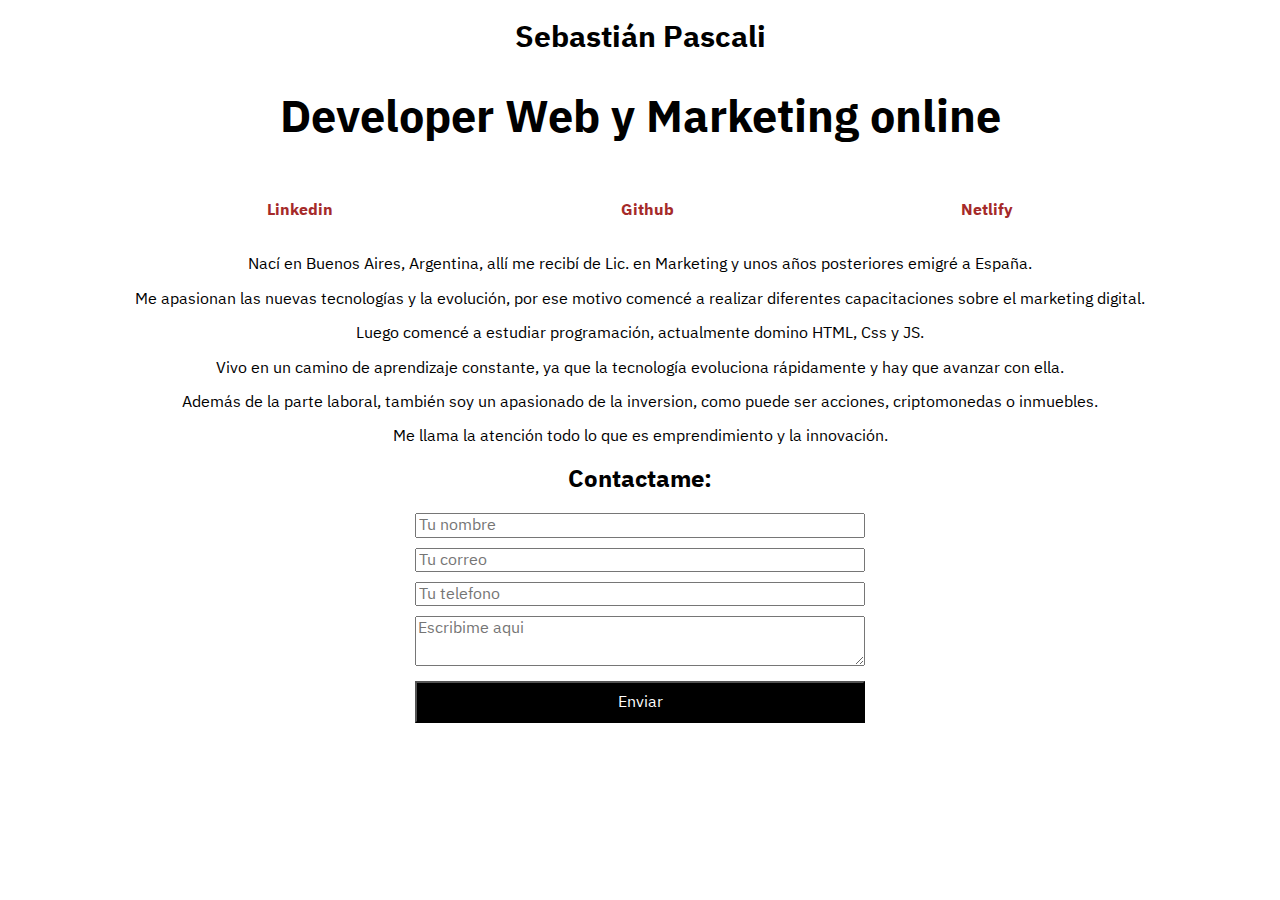
<file: Practica/index.html>
<!DOCTYPE html>
<html lang="en">
<head>
    <meta charset="UTF-8">
    <meta http-equiv="X-UA-Compatible" content="IE=edge">
    <meta name="viewport" content="width=device-width, initial-scale=1.0">
    <title>Sebastián Pascali</title>
    <link rel="stylesheet" href="css/normalice.css">
    <link rel="preload" href="css/normalice.css">
    <link rel="preconnect" href="https://fonts.googleapis.com">
<link rel="preconnect" href="https://fonts.gstatic.com" crossorigin>
<link href="https://fonts.googleapis.com/css2?family=IBM+Plex+Sans+Arabic:wght@200&display=swap" rel="stylesheet">

    <link rel="preload" href="css/style.css" as="style">
    <link rel="stylesheet" href="css/style.css">
</head>
<body>
    <header>

        <h1 class="titulo">Sebastián Pascali</h1>

    </header>
    
<div class="titulo">

    <h2>Developer Web y Marketing online<span>&#160;</span></h2>
  
</div>

<main>
    <nav class="navegacion-contenedor">

<a href="https://www.linkedin.com/in/sebastianpascalipasquale/">Linkedin</a>

<a href=https://github.com/sebaspascali>Github</a>

<a href="https://app.netlify.com/teams/sebaspascali/overview">Netlify</a>

    </nav>

</main>
  
<div class="parrafoscontenedor">
    <p>Nací en Buenos Aires, Argentina, allí me recibí de Lic. en Marketing y unos años posteriores emigré a España. </p>

    <p> Me apasionan las nuevas tecnologías y la evolución, por ese motivo comencé a realizar diferentes capacitaciones sobre el marketing digital.</p>
    
        <p>Luego comencé a estudiar programación, actualmente domino HTML, Css y JS.</p>
    
            <p>Vivo en un camino de aprendizaje constante, ya que la tecnología evoluciona rápidamente y hay que avanzar con ella.</p>
    
                <p> Además de la parte laboral, también soy un apasionado de la inversion, como puede ser acciones, criptomonedas o inmuebles.</p>
                    <p>Me llama la atención todo lo que es emprendimiento y la innovación.</p>
        </div>

 <form action="">
 <h2>Contactame:</h2>
 <input type="text" name="Nombre" placeholder="Tu nombre" required>
 <input type="email" name="Correo" placeholder="Tu correo" required>
 <input type="number" name="Telefono" placeholder="Tu telefono" required>
 <textarea name="text" placeholder="Escribime aqui" required></textarea>  
<input type="submit" value="Enviar" id="boton">
   
</form>



    


</body>
</html>
</file>
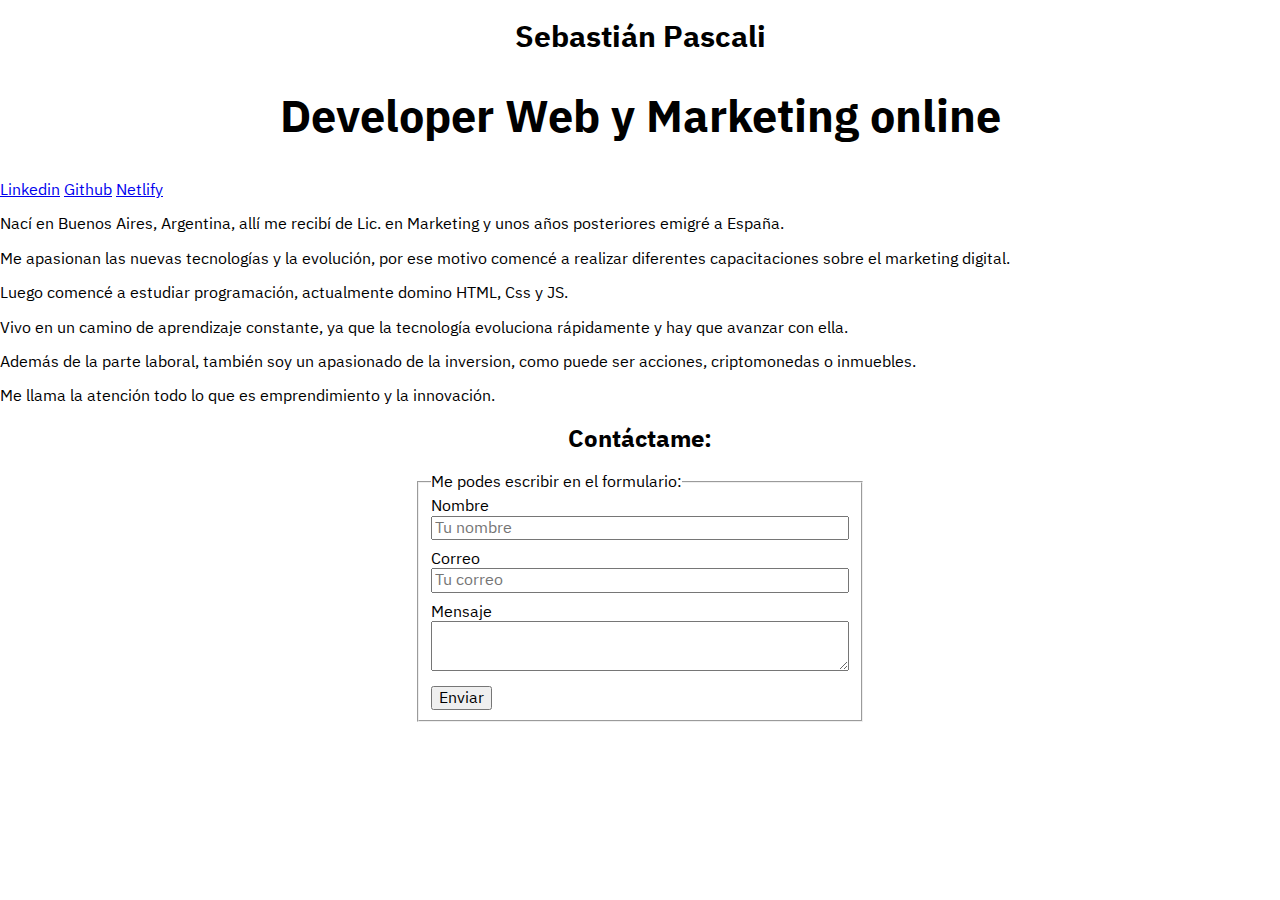
<file: Practica/proyecto personal.html>
<!DOCTYPE html>
<html lang="en">
<head>
    <meta charset="UTF-8">
    <meta http-equiv="X-UA-Compatible" content="IE=edge">
    <meta name="viewport" content="width=device-width, initial-scale=1.0">
    <title>Sebastián Pascali</title>
    <link rel="stylesheet" href="css/normalice.css">
    <link rel="preload" href="css/normalice.css">
    <link rel="preconnect" href="https://fonts.googleapis.com">
<link rel="preconnect" href="https://fonts.gstatic.com" crossorigin>
<link href="https://fonts.googleapis.com/css2?family=IBM+Plex+Sans+Arabic:wght@200&display=swap" rel="stylesheet">

    <link rel="preload" href="css/style.css" as="style">
    <link rel="stylesheet" href="css/style.css">
</head>
<body>
    <header>

        <h1 class="titulo">Sebastián Pascali</h1>

    </header>
    
<div class="titulo">

    <h2>Developer Web y Marketing online<span>&#160;</span></h2>
  
</div>

<main>
    <nav class="navegacion-principal contenedor">

<a href="https://www.linkedin.com/in/sebastianpascalipasquale/">Linkedin</a>

<a href=https://github.com/sebaspascali>Github</a>

<a href="https://app.netlify.com/teams/sebaspascali/overview">Netlify</a>

    </nav>

</main>
  
<div class="parrafos contenedor">
    <p>Nací en Buenos Aires, Argentina, allí me recibí de Lic. en Marketing y unos años posteriores emigré a España. </p>

    <p> Me apasionan las nuevas tecnologías y la evolución, por ese motivo comencé a realizar diferentes capacitaciones sobre el marketing digital.</p>
    
        <p>Luego comencé a estudiar programación, actualmente domino HTML, Css y JS.</p>
    
            <p>Vivo en un camino de aprendizaje constante, ya que la tecnología evoluciona rápidamente y hay que avanzar con ella.</p>
    
                <p> Además de la parte laboral, también soy un apasionado de la inversion, como puede ser acciones, criptomonedas o inmuebles.</p>
                    <p>Me llama la atención todo lo que es emprendimiento y la innovación.</p>
        </div>

 <section>
    <h2>Contáctame:</h2>

    <form action="">

        <fieldset>
<legend>Me podes escribir en el formulario:</legend>

    <div>
        <label>Nombre</label>
        <input type="text" placeholder="Tu nombre">
    </div>

    <div>
        <label>Correo</label>
        <input type="email" placeholder="Tu correo">
    </div>

    <div>
        <label>Mensaje</label>
        <textarea></textarea>
    </div>

    <button type="submit">Enviar</button>
        </fieldset>


    </form>

</section>
</body>
</html>
</file>
<file: Practica/css/style.css>
:root{
    --blanco: #ffffff;
    --oscuro: #21212121;
}

html{
    font-size: 62.5%;
}

body {
    font-size: 16px;
    font-family: 'IBM Plex Sans Arabic', sans-serif;
}

.titulo {
    text-align: center;
    font-size: 3rem;
    position: relative;
}

span{
    position: absolute;
    right: 0%;
    width: 0%;
    background: var(--blanco);
    border-left: 1px solid #ffffff;
    animation: maquina 2s infinite alternate;
}

@keyframes maquina {
    from {
        width: 100%;
    }
}

h2{
    text-align: center;
}

.navegacion-contenedor {
  display: flex;
  justify-content:space-evenly;
 font-weight: bold;
 text-decoration: none;
}

.navegacion-contenedor a {
    color: brown;
    text-decoration: none;;
    padding: 2rem;
    
}

.parrafoscontenedor{
    text-align: center;
}

form {
    width: 450px;
    margin: auto;
    box-sizing: border-box;
    padding: 0% 0% 5% 0%;
}

input, textarea {
    width: 100%;
    margin-bottom: 10px;
    box-sizing: border-box;
}

textarea {
    min-height: 50px;
    max-height: 100px;
    max-width: 100%;
}

#boton {
    background-color: black;
    color: #ffffff;
    padding: 10px;
}

#boton:hover {
    cursor : pointer;
}

@media (max-width:480px) {
    .parrafoscontenedor{
        width: 100%;
}}

@media (max-width:480px) {
    .navegacion-contenedor{
        width: 100%;
    }
}

@media (max-width:480px){
    .navegacion1{
        width: 100%;
    }
}
</file>
<file: Practica/css/normalice.css>
/*! normalize.css v8.0.1 | MIT License | github.com/necolas/normalize.css */

/* Document
   ========================================================================== */

/**
 * 1. Correct the line height in all browsers.
 * 2. Prevent adjustments of font size after orientation changes in iOS.
 */

 html {
    line-height: 1.15; /* 1 */
    -webkit-text-size-adjust: 100%; /* 2 */
  }
  
  /* Sections
     ========================================================================== */
  
  /**
   * Remove the margin in all browsers.
   */
  
  body {
    margin: 0;
  }
  
  /**
   * Render the `main` element consistently in IE.
   */
  
  main {
    display: block;
  }
  
  /**
   * Correct the font size and margin on `h1` elements within `section` and
   * `article` contexts in Chrome, Firefox, and Safari.
   */
  
  h1 {
    font-size: 2em;
    margin: 0.67em 0;
  }
  
  /* Grouping content
     ========================================================================== */
  
  /**
   * 1. Add the correct box sizing in Firefox.
   * 2. Show the overflow in Edge and IE.
   */
  
  hr {
    box-sizing: content-box; /* 1 */
    height: 0; /* 1 */
    overflow: visible; /* 2 */
  }
  
  /**
   * 1. Correct the inheritance and scaling of font size in all browsers.
   * 2. Correct the odd `em` font sizing in all browsers.
   */
  
  pre {
    font-family: monospace, monospace; /* 1 */
    font-size: 1em; /* 2 */
  }
  
  /* Text-level semantics
     ========================================================================== */
  
  /**
   * Remove the gray background on active links in IE 10.
   */
  
  a {
    background-color: transparent;
  }
  
  /**
   * 1. Remove the bottom border in Chrome 57-
   * 2. Add the correct text decoration in Chrome, Edge, IE, Opera, and Safari.
   */
  
  abbr[title] {
    border-bottom: none; /* 1 */
    text-decoration: underline; /* 2 */
    text-decoration: underline dotted; /* 2 */
  }
  
  /**
   * Add the correct font weight in Chrome, Edge, and Safari.
   */
  
  b,
  strong {
    font-weight: bolder;
  }
  
  /**
   * 1. Correct the inheritance and scaling of font size in all browsers.
   * 2. Correct the odd `em` font sizing in all browsers.
   */
  
  code,
  kbd,
  samp {
    font-family: monospace, monospace; /* 1 */
    font-size: 1em; /* 2 */
  }
  
  /**
   * Add the correct font size in all browsers.
   */
  
  small {
    font-size: 80%;
  }
  
  /**
   * Prevent `sub` and `sup` elements from affecting the line height in
   * all browsers.
   */
  
  sub,
  sup {
    font-size: 75%;
    line-height: 0;
    position: relative;
    vertical-align: baseline;
  }
  
  sub {
    bottom: -0.25em;
  }
  
  sup {
    top: -0.5em;
  }
  
  /* Embedded content
     ========================================================================== */
  
  /**
   * Remove the border on images inside links in IE 10.
   */
  
  img {
    border-style: none;
  }
  
  /* Forms
     ========================================================================== */
  
  /**
   * 1. Change the font styles in all browsers.
   * 2. Remove the margin in Firefox and Safari.
   */
  
  button,
  input,
  optgroup,
  select,
  textarea {
    font-family: inherit; /* 1 */
    font-size: 100%; /* 1 */
    line-height: 1.15; /* 1 */
    margin: 0; /* 2 */
  }
  
  /**
   * Show the overflow in IE.
   * 1. Show the overflow in Edge.
   */
  
  button,
  input { /* 1 */
    overflow: visible;
  }
  
  /**
   * Remove the inheritance of text transform in Edge, Firefox, and IE.
   * 1. Remove the inheritance of text transform in Firefox.
   */
  
  button,
  select { /* 1 */
    text-transform: none;
  }
  
  /**
   * Correct the inability to style clickable types in iOS and Safari.
   */
  
  button,
  [type="button"],
  [type="reset"],
  [type="submit"] {
    -webkit-appearance: button;
  }
  
  /**
   * Remove the inner border and padding in Firefox.
   */
  
  button::-moz-focus-inner,
  [type="button"]::-moz-focus-inner,
  [type="reset"]::-moz-focus-inner,
  [type="submit"]::-moz-focus-inner {
    border-style: none;
    padding: 0;
  }
  
  /**
   * Restore the focus styles unset by the previous rule.
   */
  
  button:-moz-focusring,
  [type="button"]:-moz-focusring,
  [type="reset"]:-moz-focusring,
  [type="submit"]:-moz-focusring {
    outline: 1px dotted ButtonText;
  }
  
  /**
   * Correct the padding in Firefox.
   */
  
  fieldset {
    padding: 0.35em 0.75em 0.625em;
  }
  
  /**
   * 1. Correct the text wrapping in Edge and IE.
   * 2. Correct the color inheritance from `fieldset` elements in IE.
   * 3. Remove the padding so developers are not caught out when they zero out
   *    `fieldset` elements in all browsers.
   */
  
  legend {
    box-sizing: border-box; /* 1 */
    color: inherit; /* 2 */
    display: table; /* 1 */
    max-width: 100%; /* 1 */
    padding: 0; /* 3 */
    white-space: normal; /* 1 */
  }
  
  /**
   * Add the correct vertical alignment in Chrome, Firefox, and Opera.
   */
  
  progress {
    vertical-align: baseline;
  }
  
  /**
   * Remove the default vertical scrollbar in IE 10+.
   */
  
  textarea {
    overflow: auto;
  }
  
  /**
   * 1. Add the correct box sizing in IE 10.
   * 2. Remove the padding in IE 10.
   */
  
  [type="checkbox"],
  [type="radio"] {
    box-sizing: border-box; /* 1 */
    padding: 0; /* 2 */
  }
  
  /**
   * Correct the cursor style of increment and decrement buttons in Chrome.
   */
  
  [type="number"]::-webkit-inner-spin-button,
  [type="number"]::-webkit-outer-spin-button {
    height: auto;
  }
  
  /**
   * 1. Correct the odd appearance in Chrome and Safari.
   * 2. Correct the outline style in Safari.
   */
  
  [type="search"] {
    -webkit-appearance: textfield; /* 1 */
    outline-offset: -2px; /* 2 */
  }
  
  /**
   * Remove the inner padding in Chrome and Safari on macOS.
   */
  
  [type="search"]::-webkit-search-decoration {
    -webkit-appearance: none;
  }
  
  /**
   * 1. Correct the inability to style clickable types in iOS and Safari.
   * 2. Change font properties to `inherit` in Safari.
   */
  
  ::-webkit-file-upload-button {
    -webkit-appearance: button; /* 1 */
    font: inherit; /* 2 */
  }
  
  /* Interactive
     ========================================================================== */
  
  /*
   * Add the correct display in Edge, IE 10+, and Firefox.
   */
  
  details {
    display: block;
  }
  
  /*
   * Add the correct display in all browsers.
   */
  
  summary {
    display: list-item;
  }
  
  /* Misc
     ========================================================================== */
  
  /**
   * Add the correct display in IE 10+.
   */
  
  template {
    display: none;
  }
  
  /**
   * Add the correct display in IE 10.
   */
  
  [hidden] {
    display: none;
  }
</file>
